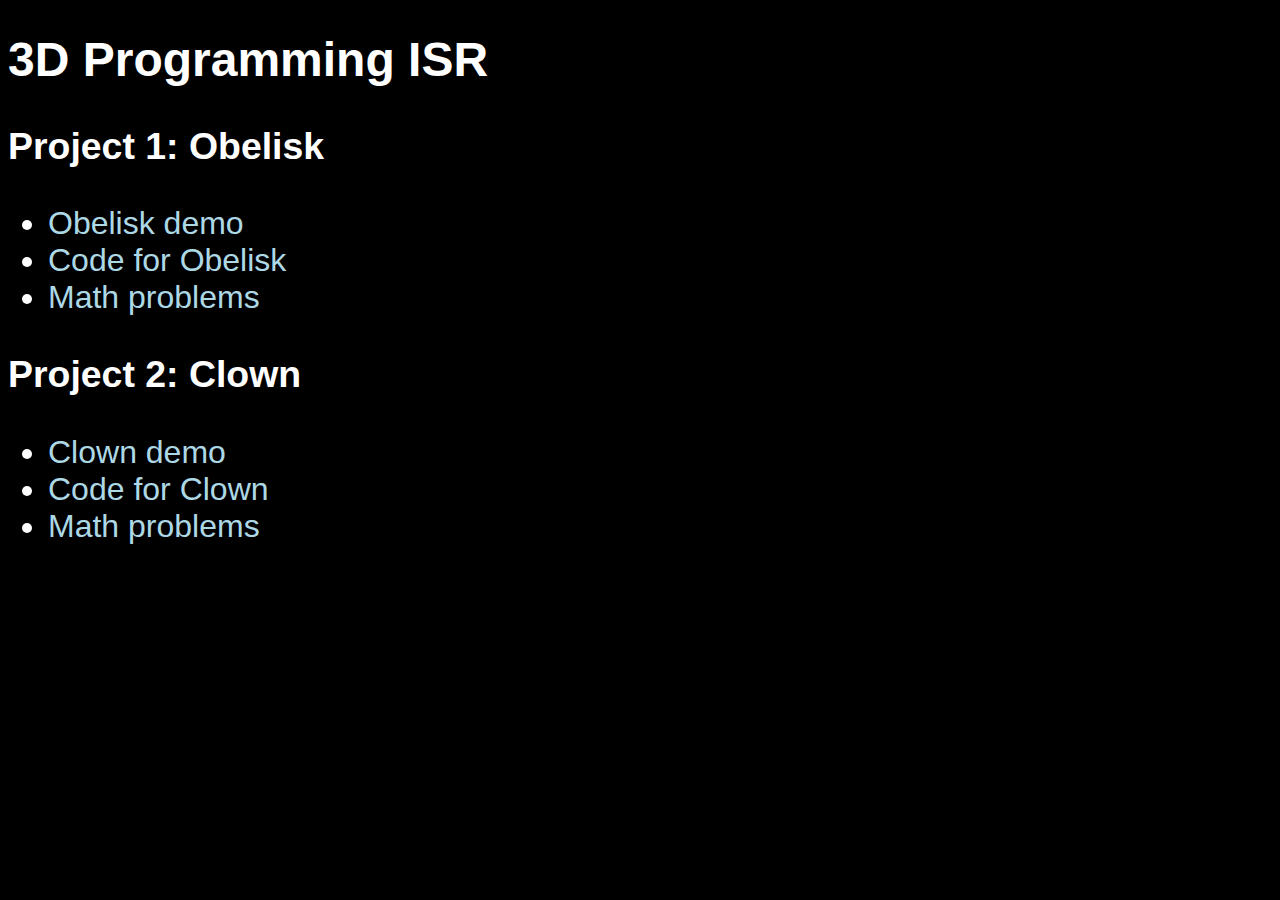
<file: index.html>
<!DOCTYPE html>
<!DOCTYPE html>
<html lang="en">
  <head>
    <meta charset="UTF-8" />
    <meta http-equiv="X-UA-Compatible" content="IE=edge" />
    <meta name="viewport" content="width=device-width, initial-scale=1.0" />
    <link rel="stylesheet" href="index.css" />
    <title>3D Programming</title>
  </head>
  <body>
    <h1>3D Programming ISR</h1>
    <div>
      <h3>Project 1: Obelisk</h3>
      <ul>
        <li><a href="proj1/obeslisk.html">Obelisk demo</a></li>
        <li>
          <a
            href="https://github.com/hsharriman/3dprogramming/blob/master/proj1/obeslisk.html"
            >Code for Obelisk</a
          >
        </li>
        <li><a href="proj1/math.md">Math problems</a></li>
      </ul>
      <h3>Project 2: Clown</h3>
      <ul>
        <li><a href="proj2/clown2.html">Clown demo</a></li>
        <li>
          <a
            href="https://github.com/hsharriman/3dprogramming/blob/master/proj2/clown2.html"
            >Code for Clown</a
          >
        </li>
        <li><a href="proj2/math.md">Math problems</a></li>
      </ul>
    </div>
  </body>
</html>
</file>
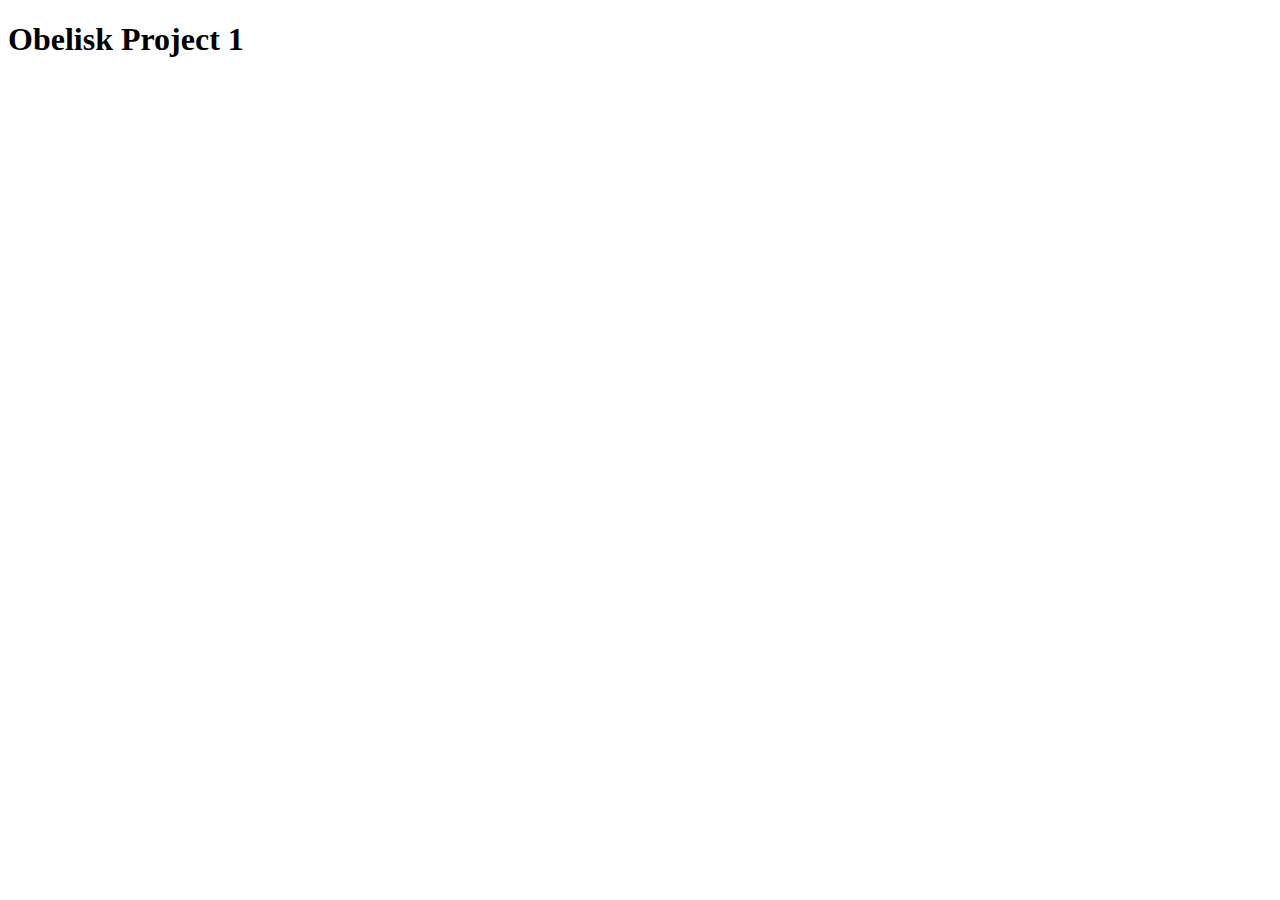
<file: proj1/obeslisk.html>
<!DOCTYPE html>

<html lang="en">
  <head>
    <meta charset="utf-8" />
    <title>Template Three.js app</title>
    <style>
      /* feel free to style the canvas any way you want. If you want it to
      use the entire window, set width: 100% and height: 100%. */

      canvas {
        display: block;
        margin: 10px auto;
        width: 80%;
        height: 500px;
      }
    </style>
    <script src="https://cs.wellesley.edu/~cs307/threejs/libs/three-r95.all.js">
      "https://cs.wellesley.edu/~cs307/threejs/libs/three-r80.min.js"
    </script>
    <!-- omit dat.gui and OrbitControls if you don't need them -->
    <script
      src="https://cs.wellesley.edu/~cs307/threejs/libs/OrbitControls-r95.js"
    >
      "https://cs.wellesley.edu/~cs307/threejs/libs/OrbitControls-r80.js"
    </script>
    <script src="https://cs.wellesley.edu/~cs307/threejs/libs/dat.gui-r95.js">
      "https://cs.wellesley.edu/~cs307/threejs/libs/dat.gui-r80.min.js"
    </script>
    <script src="https://cs.wellesley.edu/~cs307/threejs/libs/tw-sp21.js">
      "https://cs.wellesley.edu/~cs307/threejs/libs/tw-fa18.js"
    </script>
  </head>
  <body>
    <h1>Obelisk Project 1</h1>
    <script>
      // We always need a scene.
      var scene = new THREE.Scene();

      // ====================================================================
      const default_dims = {
        base: 55.0,
        height: 500.0,
        top_height: 55.0,
        top_base: 34.0,
      };

      function createObeliskMesh(barnGeometry, barnColor) {
        var barnMaterial = new THREE.MeshBasicMaterial({ color: barnColor });
        // create and return a Mesh using the barnGeometry and barnMaterial
        return new THREE.Mesh(barnGeometry, barnMaterial);
      }

      const obelisk = (dims) => {
        var geom = new THREE.Geometry();
        // first face
        geom.vertices.push(
          new THREE.Vector3((-1.0 * dims.base) / 2.0, 0, dims.base / 2.0)
        );
        geom.vertices.push(
          new THREE.Vector3(dims.base / 2.0, 0, dims.base / 2.0)
        );
        geom.vertices.push(
          new THREE.Vector3(
            dims.top_base / 2.0,
            dims.height,
            dims.top_base / 2.0
          )
        );
        geom.vertices.push(
          new THREE.Vector3(
            (-1.0 * dims.top_base) / 2.0,
            dims.height,
            dims.top_base / 2.0
          )
        );
        // top!
        geom.vertices.push(
          new THREE.Vector3(0, dims.top_height + dims.height, 0)
        );

        // second side
        geom.vertices.push(
          new THREE.Vector3(dims.base / 2.0, 0, (-1.0 * dims.base) / 2.0)
        );
        geom.vertices.push(
          new THREE.Vector3(
            dims.top_base / 2.0,
            dims.height,
            (-1.0 * dims.top_base) / 2.0
          )
        );

        // third side
        geom.vertices.push(
          new THREE.Vector3(-dims.base / 2.0, 0, (-1.0 * dims.base) / 2.0)
        );
        geom.vertices.push(
          new THREE.Vector3(
            -dims.top_base / 2.0,
            dims.height,
            (-1.0 * dims.top_base) / 2.0
          )
        );

        // front face
        geom.faces.push(new THREE.Face3(0, 1, 2));
        geom.faces.push(new THREE.Face3(0, 2, 3));
        geom.faces.push(new THREE.Face3(3, 2, 4));

        // right face
        geom.faces.push(new THREE.Face3(1, 5, 6));
        geom.faces.push(new THREE.Face3(1, 6, 2));
        geom.faces.push(new THREE.Face3(2, 6, 4));
        // back face
        geom.faces.push(new THREE.Face3(5, 7, 8));
        geom.faces.push(new THREE.Face3(5, 8, 6));

        geom.faces.push(new THREE.Face3(6, 8, 4));
        // left face
        geom.faces.push(new THREE.Face3(7, 0, 3));
        geom.faces.push(new THREE.Face3(7, 3, 8));
        geom.faces.push(new THREE.Face3(8, 3, 4));

        const colors = geom.faces.map((face, idx) => {
          face.materialIndex = idx;
          // set first 2 faces to be rgb colors as required by assignment
          if (idx === 0)
            return new THREE.MeshBasicMaterial({
              color: new THREE.Color("rgb(143, 236, 255)"),
            }); // sky blue
          if (idx === 1)
            return new THREE.MeshBasicMaterial({
              color: new THREE.Color("rgb(162, 143, 255)"),
            }); // periwinkle
          return new THREE.MeshBasicMaterial({ color: TW.randomColor() });
        });
        ob = new THREE.Mesh(geom, colors);
        scene.add(ob);
      };

      obelisk(default_dims);

      // ================================================================
      //
      // We always need a renderer

      var renderer = new THREE.WebGLRenderer();

      TW.mainInit(renderer, scene);

      /* We always need a camera; here we'll use a default orbiting camera.  The
third argument are the ranges for the coordinates, to help with setting up
the placement of the camera. They need not be perfectly accurate, but if
they are way off, your camera might not see anything, and you'll get a
blank canvas. */

      TW.cameraSetup(renderer, scene, {
        minx: -60,
        maxx: 60,
        miny: -3,
        maxy: 700,
        minz: -60,
        maxz: 60,
      });

      // GUI tools
      // redrawObelisk() is a callback function that redraws the object with the new dimensions
      function redrawObelisk() {
        scene.remove(ob);
        obelisk(default_dims);
        TW.render();
      }

      // set up sliders to control the dimensions of the box
      var gui = new dat.GUI();
      gui.add(default_dims, "base", 10, 80).onChange(redrawObelisk);
      gui.add(default_dims, "height", 20, 600).onChange(redrawObelisk);
      gui.add(default_dims, "top_base", 5, 60).onChange(redrawObelisk);
      gui.add(default_dims, "top_height", 10, 80).onChange(redrawObelisk);
    </script>
  </body>
</html>
</file>
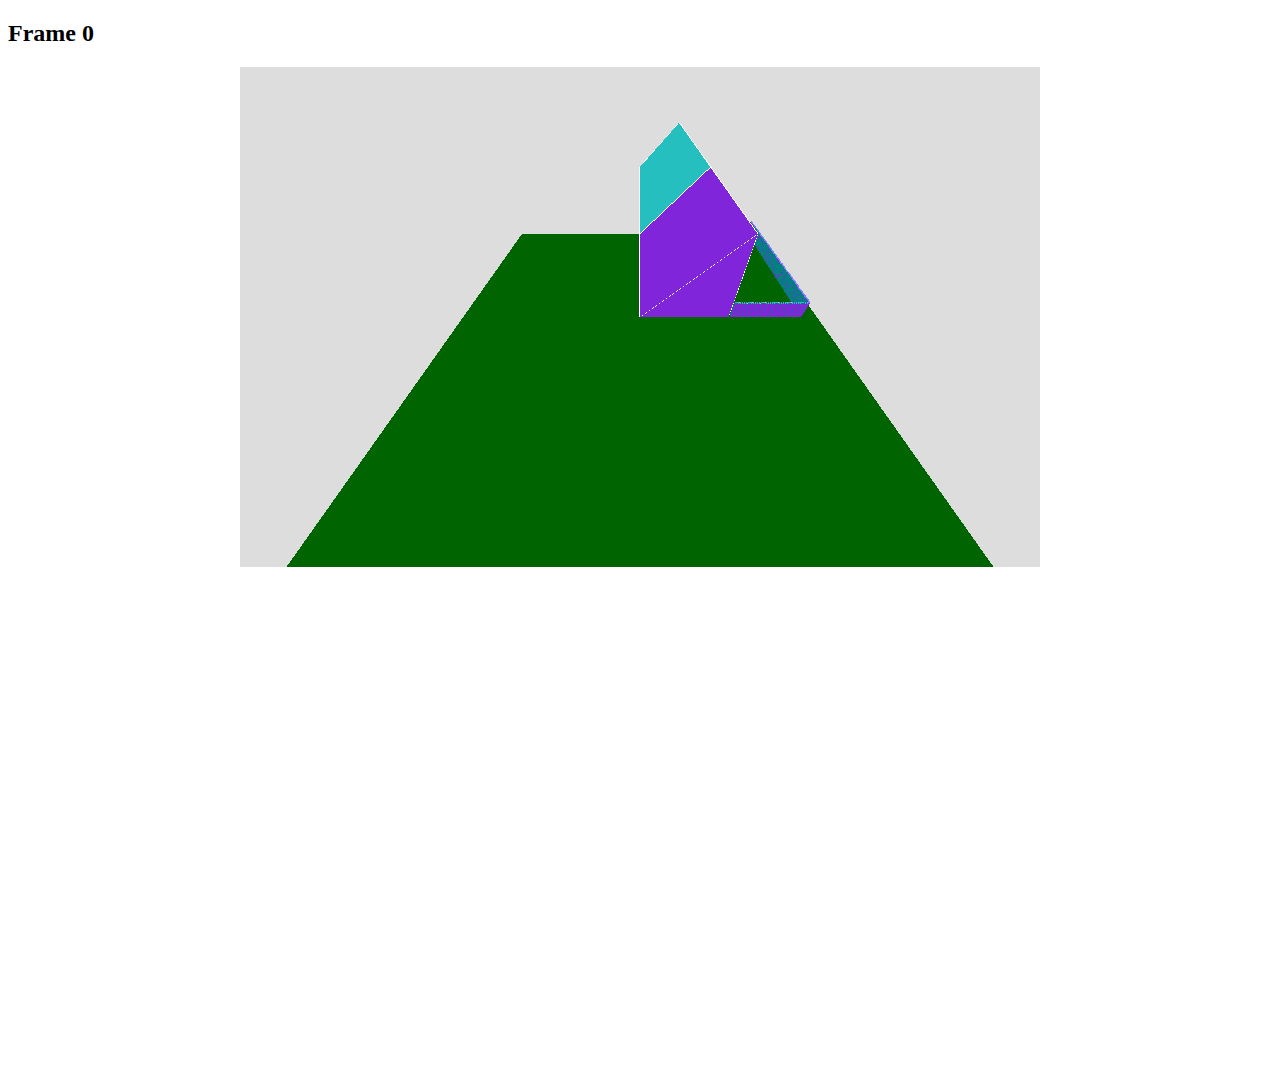
<file: proj3/flythrough.html>
<!DOCTYPE html>
<!-- saved from url=(0065)https://cs.wellesley.edu/~cs307/assigns-s21/flythrough-start.html -->
<html lang="en">
  <head>
    <meta http-equiv="Content-Type" content="text/html; charset=UTF-8" />

    <title>Flythrough</title>
    <style>
      canvas {
        display: block;
        margin: 10px auto;
        width: 800px;
        height: 500px;
      }
    </style>
    <script src="./flythrough_files/three-r95.all.js">
      "https://cs.wellesley.edu/~cs307/threejs/libs/three-r80.min.js"
    </script>
    <script src="./flythrough_files/OrbitControls-r95.js">
      "https://cs.wellesley.edu/~cs307/threejs/libs/OrbitControls.js"
    </script>
    <script src="./flythrough_files/tw-sp21.js">
      "https://cs.wellesley.edu/~cs307/threejs/libs/tw-fa18.js"
    </script>
  </head>

  <body data-new-gr-c-s-check-loaded="14.1031.0" data-gr-ext-installed="">
    <h2 id="frameNum">Frame 0</h2>

    <script>
      let frame = 0;
      let cameraParams = {
        fov: 90,
        aspectRatio: 800.0 / 500.0,
        far: 2000,
        eyeX: 0,
        eyeY: 10,
        eyeZ: 10,
        atX: 0,
        atY: 0,
        atZ: 0,
      };
      let camera = new THREE.PerspectiveCamera(
        cameraParams.fov,
        cameraParams.aspectRatio,
        cameraParams.near,
        cameraParams.far
      );
      // create a scene with a barn, 3 fences, and ground

      function updateCamera() {
        var cp = cameraParams; // just a shorthand for this function
        // set location
        camera.position.set(cp.eyeX, cp.eyeY, cp.eyeZ);
        // Cameras inherit an "up" vector from Object3D.
        camera.up.set(0, 1, 0);
        // The lookAt method computes the camera direction and orientation
        // from its position and up parameters, and the input arguments
        // specifying the location of the 'at' point
        console.log(cp.atY, cp.atZ);
        camera.lookAt(cp.atX, cp.atY, cp.atZ);
      }

      function makeBarnScene() {
        // create three fences and add them to the scene
        fence1 = makeFence(40);
        fence1.translateX(5);
        fence2 = fence1.clone();
        fence2.translateZ(-10);
        fence3 = makeFence(100);
        fence3.translateX(9.2);
        fence3.rotation.y = Math.PI / 2;
        scene.add(fence1);
        scene.add(fence2);
        scene.add(fence3);
        // create a barn and add it to the scene
        var barn = new TW.createMesh(TW.createBarn(5, 5, 10));
        scene.add(barn);
        // create the ground plane and add it to the scene
        var gc = THREE.ColorKeywords.darkgreen;
        var ground = new THREE.Mesh(
          new THREE.PlaneGeometry(20, 20),
          new THREE.MeshBasicMaterial({ color: gc })
        );
        ground.rotation.x = -Math.PI / 2;
        scene.add(ground);
      }

      function makeFence(numPickets) {
        // makes a fence with the left end at the origin and proceeding
        // down the x axis. The pickets are made from barn objects, scaled
        // to be unit height (at the shoulder) and very thin
        var fence = new THREE.Object3D();
        var picketG = TW.createBarn(0.09, 1, 0.1);
        var picket = new THREE.Mesh(picketG, new THREE.MeshNormalMaterial());
        for (var i = 0; i < numPickets; ++i) {
          picket = picket.clone();
          picket.translateX(0.1);
          fence.add(picket);
        }
        return fence;
      }

      // create a scene object
      var scene = new THREE.Scene();

      // add the barn scene
      makeBarnScene();

      // create a renderer
      var renderer = new THREE.WebGLRenderer();

      TW.mainInit(renderer, scene);

      updateCamera();

      const nextFrame = () => {
        // set frame number
        frame++;
        if (frame > 10) {
          cameraParams.atY = -1;
          frame = 0;
        }
        document.getElementById("frameNum").innerHTML = `Frame ${frame}`;
        cameraParams.atY = cameraParams.atY + 2;
        cameraParams.atZ = cameraParams.atZ - 2;

        updateCamera();
        renderer.render(scene, camera);
      };

      renderer.render(scene, camera);

      TW.setKeyboardCallback("n", nextFrame, "next frame");
    </script>
    <canvas
      width="800"
      height="500"
      style="width: 800px; height: 500px"
    ></canvas>
  </body>
  <grammarly-desktop-integration
    data-grammarly-shadow-root="true"
  ></grammarly-desktop-integration>
</html>
</file>
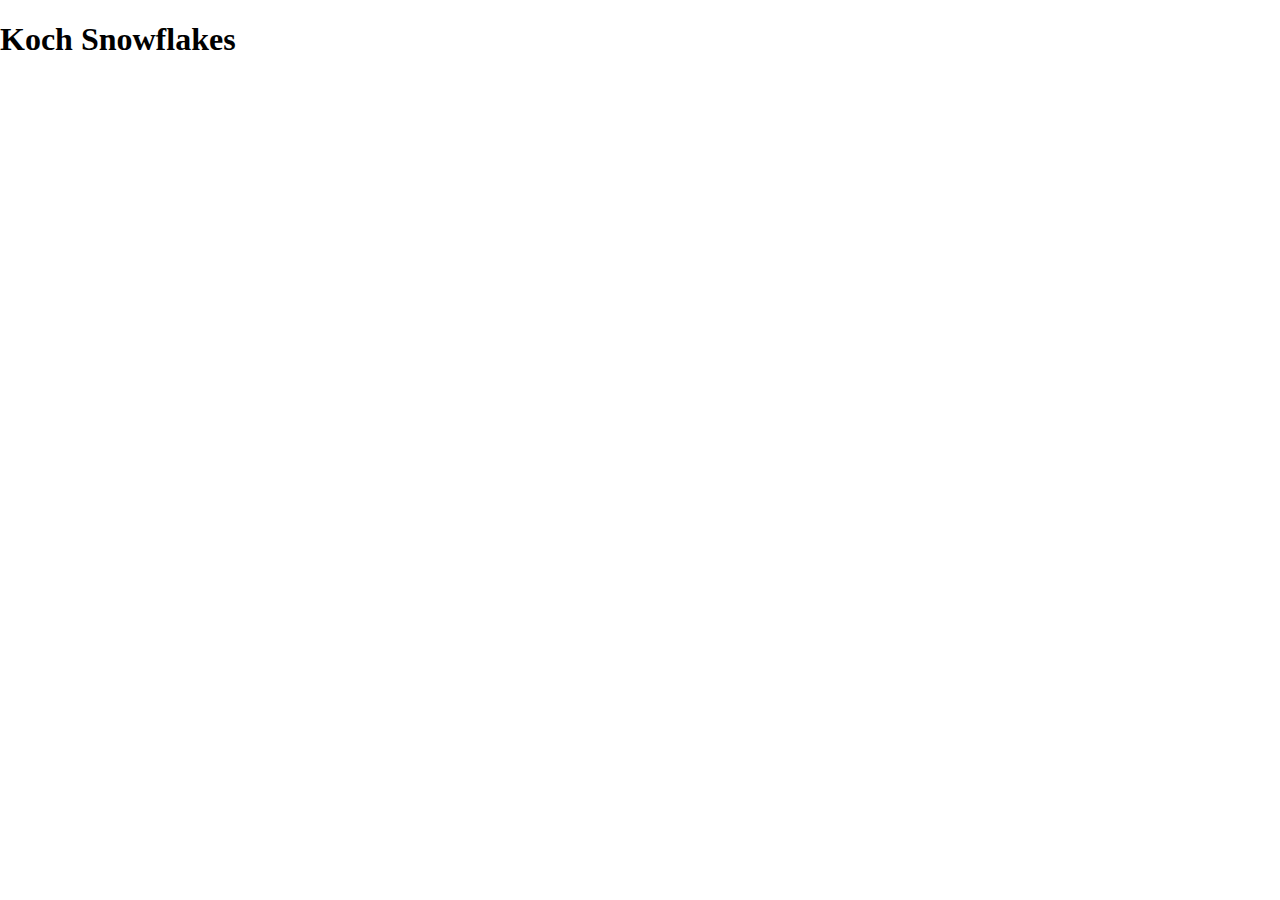
<file: raymarching/koch3.html>
<!DOCTYPE html>
<html>
  <head lang="en">
    <meta charset="UTF-8" />
    <meta
      name="viewport"
      content="width=device-width, shrink-to-fit=0, user-scalable=no, minimum-scale=1.0, maximum-scale=1.0"
    />
    <title></title>
    <style>
      head,
      body {
        width: 100%;
        height: 100%;
        overflow: hidden;
        top: 0;
        left: 0;
        margin: 0;
        padding: 0;
      }
      canvas {
        display: block;
        margin: 10px auto;
        width: 800px;
        height: 800px;
      }
    </style>
    <script src="./two.js"></script>
    <script src="https://cs.wellesley.edu/~cs307/threejs/libs/three-r95.all.js">
      "https://cs.wellesley.edu/~cs307/threejs/libs/three-r80.min.js"
    </script>
    <script src="https://cs.wellesley.edu/~cs307/threejs/libs/tw-sp21.js">
      "https://cs.wellesley.edu/~cs307/threejs/libs/tw-fa18.js"
    </script>
    <script src="https://cs.wellesley.edu/~cs307/threejs/libs/dat.gui-r95.js">
      "https://cs.wellesley.edu/~cs307/threejs/libs/dat.gui.min.js"
    </script>
  </head>
  <body>
    <h1>Koch Snowflakes</h1>
  </body>
  <script>
    let default_params = {
      sideLength: 150,
      iterations: 5,
      anti: false,
    };

    var scene = new THREE.Scene();

    var renderer = new THREE.WebGLRenderer();
    let points = [];

    TW.mainInit(renderer, scene);
    let state = TW.cameraSetup(renderer, scene, {
      minx: 0,
      maxx: 150,
      miny: 0,
      maxy: 150,
      minz: 0,
      maxz: 0,
    });

    const left = (vec, deg) => {
      const origin = new THREE.Vector2(0, 0);
      return vec.clone().rotateAround(origin, (deg * Math.PI) / 180);
    };

    const right = (vec, deg) => {
      const origin = new THREE.Vector2(0, 0);
      return vec.clone().rotateAround(origin, (-deg * Math.PI) / 180);
    };

    const koch = (pt, moveTo, iterations) => {
      if (iterations === 1) {
        let newPt = moveTo.clone().add(pt).round();
        points.push(newPt);
        return newPt;
      }
      moveTo = moveTo.clone().divideScalar(3);
      iterations--;
      // move forwards
      pt = koch(pt, moveTo, iterations);
      // turn left 30 degrees and move forwards
      moveTo = left(moveTo, 60);
      pt = koch(pt, moveTo, iterations);
      //turn right 60 degrees and move forwards
      moveTo = right(moveTo, 120);
      pt = koch(pt, moveTo, iterations);
      // turn left 30 degrees and move forwards
      moveTo = left(moveTo, 60);
      pt = koch(pt, moveTo, iterations);
      return pt;
    };

    const snowflake = (start, sideLen, iterations, anti) => {
      let moveTo = sideLen;
      let pt = start;
      let sides = iterations <= 2 ? 3 : iterations; // make sure that the low-iterations are still closed polygons
      for (let i = 0; i < sides; i++) {
        pt = koch(pt, moveTo, iterations);
        if (anti) {
          moveTo = left(moveTo, 120);
        } else {
          moveTo = right(moveTo, 120);
        }
      }
    };

    const makeSnowflake = (params) => {
      const material = new THREE.LineBasicMaterial({
        color: 0x0000ff,
      });

      let firstPt = new THREE.Vector2(0, 0);
      if (!params.anti) {
        firstPt = new THREE.Vector2(0, 120);
      }
      points.push(firstPt.clone());
      snowflake(
        firstPt,
        new THREE.Vector2(params.sideLength, 0),
        params.iterations,
        params.anti
      );
      const geometry = new THREE.BufferGeometry().setFromPoints(points);

      return new THREE.Line(geometry, material);
    };

    let flake = makeSnowflake(default_params);
    scene.add(flake);
    state.render();

    function rebuild() {
      scene.remove(flake);
      flake = makeSnowflake(default_params);
      scene.add(flake);
      state.render();
    }

    // set up sliders to control the dimensions of the box
    // var gui = new dat.GUI();
    // gui.add(default_params, "sideLength", 50, 120).onChange(rebuild);
    // gui.add(default_params, "iterations", 1, 7).onChange(rebuild);
  </script>
</html>
</file>
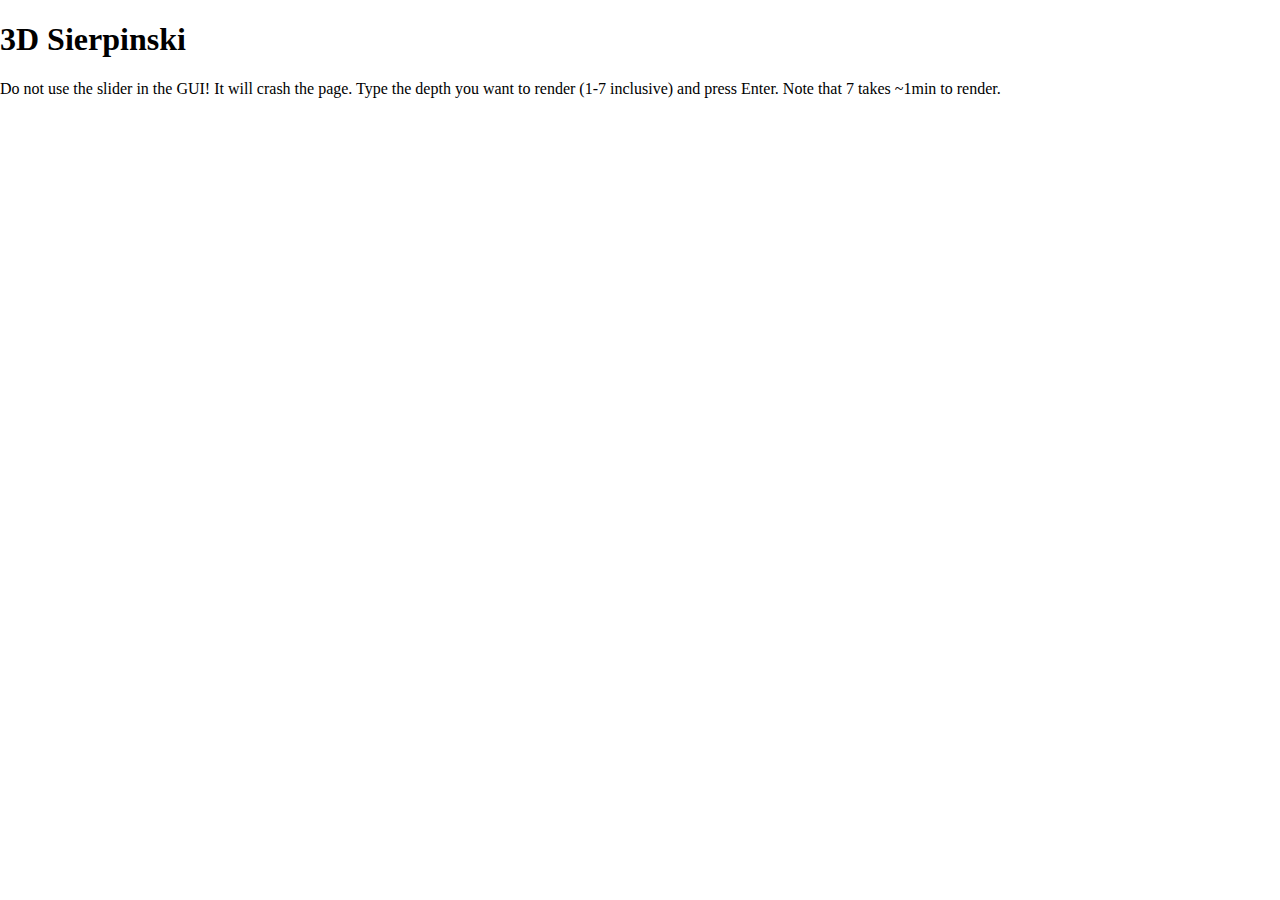
<file: raymarching/sierpinski3.html>
<!DOCTYPE html>
<html>
  <head lang="en">
    <meta charset="UTF-8" />
    <meta
      name="viewport"
      content="width=device-width, shrink-to-fit=0, user-scalable=no, minimum-scale=1.0, maximum-scale=1.0"
    />
    <title></title>
    <style>
      head,
      body {
        width: 100%;
        height: 100%;
        overflow: hidden;
        top: 0;
        left: 0;
        margin: 0;
        padding: 0;
      }
      canvas {
        display: block;
        margin: 10px auto;
        width: 800px;
        height: 800px;
      }
    </style>
    <script src="https://cs.wellesley.edu/~cs307/threejs/libs/three-r95.all.js">
      "https://cs.wellesley.edu/~cs307/threejs/libs/three-r80.min.js"
    </script>
    <script src="https://cs.wellesley.edu/~cs307/threejs/libs/tw-sp21.js">
      "https://cs.wellesley.edu/~cs307/threejs/libs/tw-fa18.js"
    </script>
    <script src="https://cs.wellesley.edu/~cs307/threejs/libs/dat.gui-r95.js">
      "https://cs.wellesley.edu/~cs307/threejs/libs/dat.gui.min.js"
    </script>
    <script
      src="https://cs.wellesley.edu/~cs307/threejs/libs/OrbitControls-r95.js"
    >
      "https://cs.wellesley.edu/~cs307/threejs/libs/OrbitControls-r80.js"
    </script>
  </head>
  <body>
    <h1>3D Sierpinski</h1>
    <p>
      Do not use the slider in the GUI! It will crash the page. Type the depth
      you want to render (1-7 inclusive) and press Enter. Note that 7 takes
      ~1min to render.
    </p>
  </body>
  <script>
    class TetrahedronGeometry {
      constructor(length, pos) {
        this.BASE_VERTICES = [
          new THREE.Vector3(0, 0, 0),
          new THREE.Vector3(1, 0, 0),
          new THREE.Vector3(0.5, Math.sqrt(3) / 2, 0),
          new THREE.Vector3(0.5, Math.sqrt(3) / 6, Math.sqrt(3) / 2),
        ];
        this.pos = pos;
        this.length = length;
        this.geom = this._makeGeometry();
      }
      _makeGeometry() {
        const geom = new THREE.Geometry();
        this.BASE_VERTICES.map((v) => geom.vertices.push(v));
        geom.faces.push(new THREE.Face3(0, 1, 2));
        geom.faces.push(new THREE.Face3(0, 1, 3));
        geom.faces.push(new THREE.Face3(1, 3, 2));
        geom.faces.push(new THREE.Face3(3, 0, 2));
        geom.scale(this.length, this.length, this.length);
        geom.translate(this.pos.x, this.pos.y, this.pos.z);
        return geom;
      }
      verts() {
        return this.geom.clone().vertices;
      }
      geometry() {
        return this.geom.clone();
      }
    }
    class Gasket {
      constructor(clr) {
        this._origin = new THREE.Vector3(0, 0, 0);
        this.fr = new THREE.Object3D();
        // make it so frame points in pos y direction
        this.fr.rotation.x = -Math.PI / 2;
        this.clr = clr;
      }
      _updateFrame(mesh) {
        this.fr = this.fr.clone().add(mesh);
      }
      frame() {
        return this.fr.clone();
      }
      addThd(length, pos) {
        // add tetrahedron object with side length = length
        const geom = new TetrahedronGeometry(length, pos).geometry();

        // add materials to the geometry
        var colors = geom.faces.map((face, idx) => {
          face.materialIndex = idx;
          return new THREE.MeshPhongMaterial({
            color: this.clr,
            specular: 0xffc0cb, // sky blue
            flatShading: THREE.FlatShading,
            transparent: true,
            opacity: 0.65,
            side: THREE.DoubleSide,
          });
        });
        // add mesh to frame
        this._updateFrame(new THREE.Mesh(geom, colors));
        return geom.vertices;
      }
      sierpinski = (length, n, pos) => {
        let verts = new TetrahedronGeometry(length / 2, pos).verts();
        if (n === 1) {
          return this.addThd(length, pos);
        }
        // recursive step
        verts.map((v) => this.sierpinski(length / 2, n - 1, v));

        return verts;
      };
    }

    const makeSierpinski = (params) => {
      const gas = new Gasket("#34a4eb");
      gas.sierpinski(
        params.sideLength,
        params.iterations,
        new THREE.Vector3(0, 0, 0)
      );
      return gas.frame();
    };

    // ================================================================
    // SETUP
    let lastDepth = 4;
    let default_params = {
      sideLength: 200,
      iterations: lastDepth,
    };
    var scene = new THREE.Scene();

    var renderer = new THREE.WebGLRenderer();

    let sierp = makeSierpinski(default_params);
    scene.add(sierp);

    TW.mainInit(renderer, scene);

    // ================================================================
    // LIGHTS
    var ambient = new THREE.AmbientLight(0x808080);
    var directionalLight = new THREE.DirectionalLight(0xffffff, 0.5);
    directionalLight.position.set(2, 1, 1);
    scene.background = new THREE.Color(0x433db3);
    // TW.toggleAxes("show");
    scene.add(ambient);
    scene.add(directionalLight);

    var spotlight = new THREE.SpotLight(0xffc0cb, 0.25);
    spotlight.target = sierp;
    scene.add(spotlight.target);
    spotlight.position.set(0, 200, 50);
    scene.add(spotlight);

    // ================================================================
    // CAMERA

    let state = TW.cameraSetup(renderer, scene, {
      minx: 0,
      maxx: 170,
      miny: 0,
      maxy: 170,
      minz: 0,
      maxz: 100,
    });

    // ================================================================
    // ACTION :)
    function rebuild() {
      if (default_params.iterations !== lastDepth) {
        lastDepth = default_params.iterations;
        scene.remove(sierp);
        sierp = makeSierpinski(default_params);
        scene.add(sierp);
        state.render();
      }
    }

    state.render();
    // rebuild();
    // set up sliders to control the dimensions of the box
    var gui = new dat.GUI();
    gui.add(default_params, "iterations", 1, 7).onChange(rebuild);
  </script>
</html>
</file>
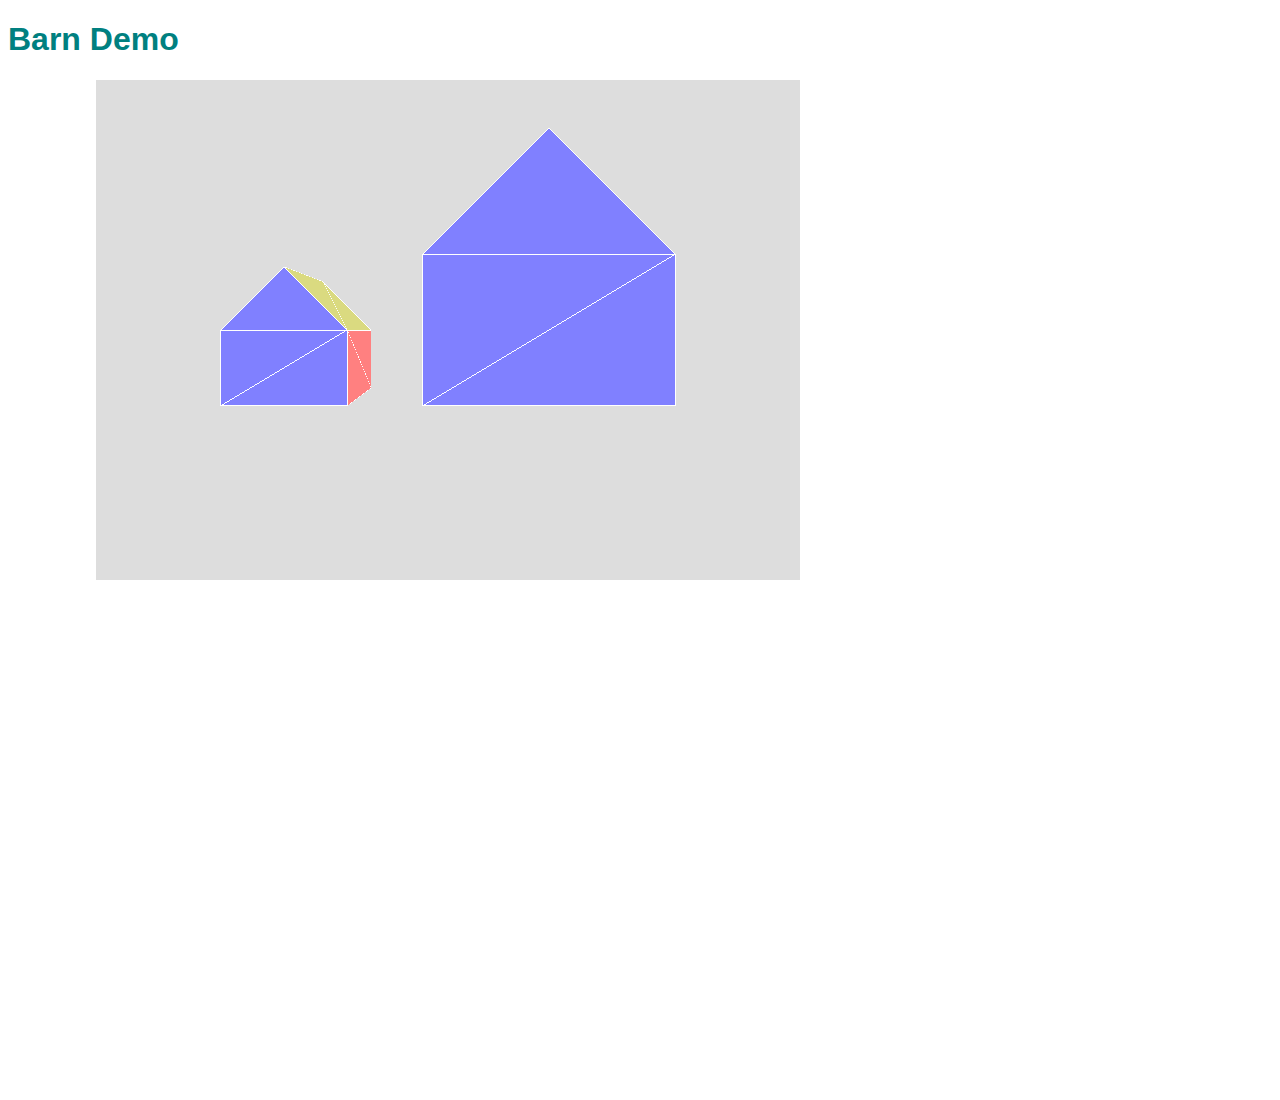
<file: week1/barn/barn.html>
<!DOCTYPE html>
<!-- saved from url=(0072)https://cs.wellesley.edu/~cs307/threejs/demos-s21-r95/Early/barn-ex.html -->
<html lang="en">
  <head>
    <meta http-equiv="Content-Type" content="text/html; charset=UTF-8" />

    <title>Barn Demo</title>
    <link href="./barn_files/307.css" rel="stylesheet" type="text/css" />
    <style>
      /* feel free to style the canvas any way you want. If you want it to
      use the entire window, set width: 100% and height: 100%. */

      canvas {
        display: block;
        margin: 10px auto;
        width: 80%;
        height: 500px;
      }
    </style>
    <script src="./barn_files/three-r95.all.js">
      "https://cs.wellesley.edu/~cs307/threejs/libs/three-r80.min.js"
    </script>
    <script src="./barn_files/OrbitControls-r95.js">
      "https://cs.wellesley.edu/~cs307/threejs/libs/OrbitControls-r80.js"
    </script>
    <script src="./barn_files/tw-sp21.js">
      "https://cs.wellesley.edu/~cs307/threejs/libs/tw-fa18.js"
    </script>
  </head>
  <body data-new-gr-c-s-check-loaded="14.1028.0" data-gr-ext-installed="">
    <h1>Barn Demo</h1>
    <script>
      // We always need a scene

      var scene = new THREE.Scene();

      // ====================================================================

      /* Next, we create objects in our scene. Here, the <q>classic</q>
barn. The front left bottom vertex of the barn is the origin, so, for
example, the x coordinates go from 0 to 20. */

      var barnWidth = 50;
      var barnHeight = 30;
      var barnDepth = 40;

      var barnGeometry = TW.createBarn(barnWidth, barnHeight, barnDepth);

      // the createMesh function adds a "demo" material to the geometry

      var barnMesh = TW.createMesh(barnGeometry);

      // the scene is the set of things to render, so add the barn

      scene.add(barnMesh);

      // second barn
      var barnGeometry2 = TW.createBarn(
        barnWidth * 0.5,
        barnHeight * 0.5,
        barnDepth * 0.5
      );

      // the createMesh function adds a "demo" material to the geometry

      var barnMesh2 = TW.createMesh(barnGeometry2);

      barnMesh2.position.set(-40, 0, 0);
      scene.add(barnMesh2);
      // ================================================================

      // We always need a renderer

      var renderer = new THREE.WebGLRenderer();

      TW.mainInit(renderer, scene);

      /* We always need a camera; here we'll use a default orbiting camera.  The
third argument gives the ranges for the coordinates, to help with setting up
the placement of the camera. They need not be perfectly accurate, but if
they are way off, your camera might not see anything, and you'll get a
blank canvas. */

      TW.cameraSetup(renderer, scene, {
        minx: -40,
        maxx: barnWidth,
        miny: 0,
        maxy: barnHeight, // a bit low
        minz: -barnDepth,
        maxz: 0,
      });
    </script>
    <canvas
      width="704"
      height="500"
      style="width: 704px; height: 500px"
    ></canvas>
  </body>
  <grammarly-desktop-integration
    data-grammarly-shadow-root="true"
  ></grammarly-desktop-integration>
</html>
</file>
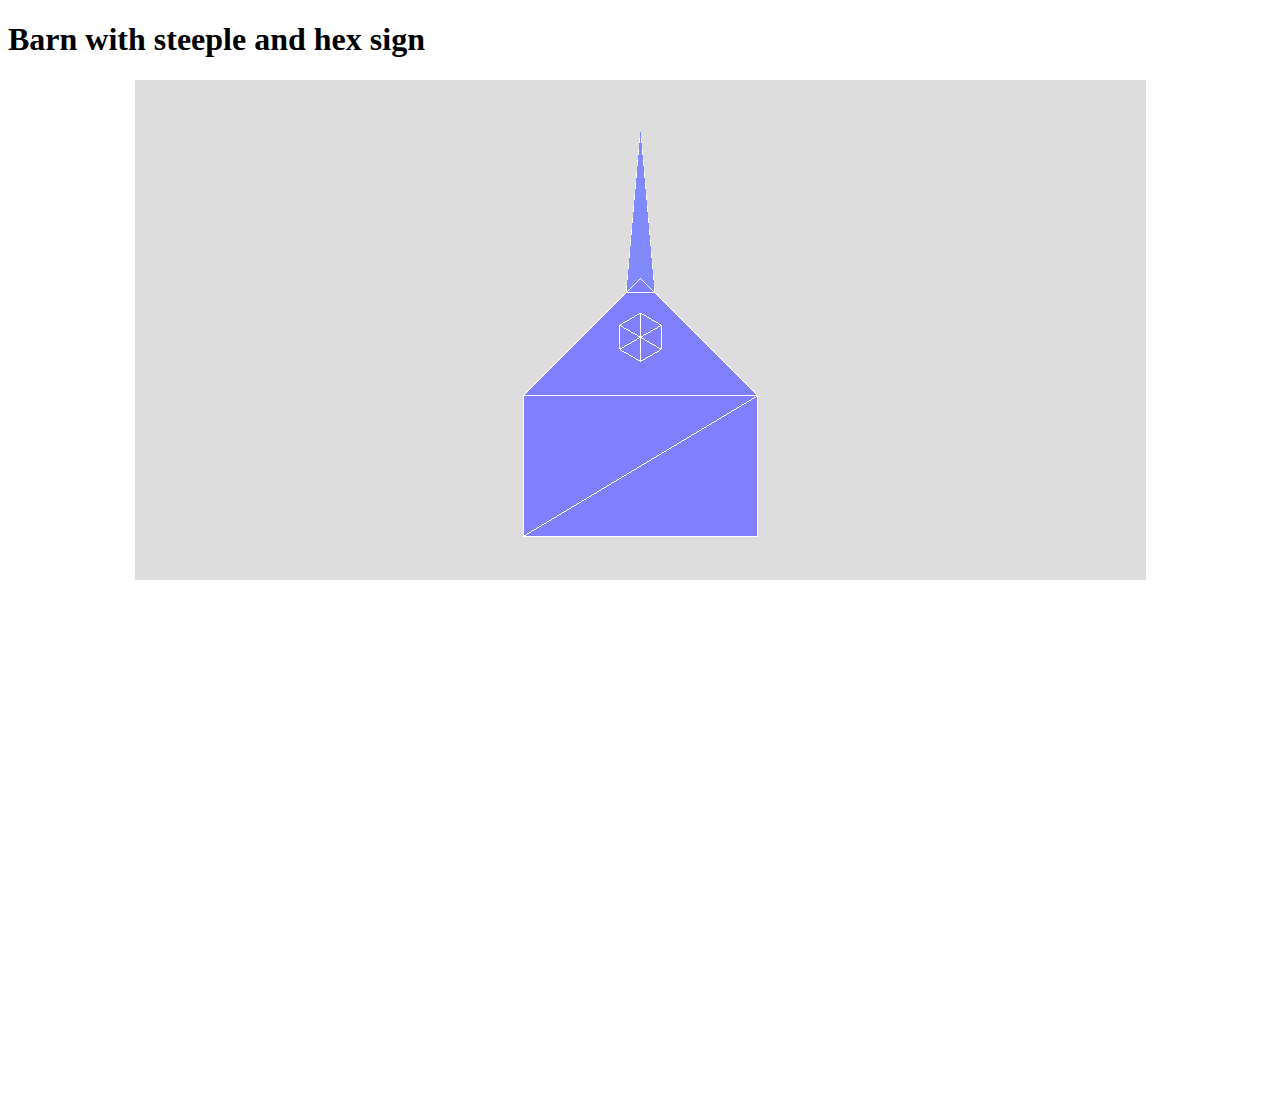
<file: week1/barn/barn_steeple.html>
<!DOCTYPE html>
<!-- saved from url=(0094)https://cs.wellesley.edu/~cs307/lectures-s21/Threejs-intro-exercises/barn-steeple-hexsign.html -->
<html lang="en"><head><meta http-equiv="Content-Type" content="text/html; charset=UTF-8">

<title>Barn, Steeple, Hex Sign</title>
<style>
      /* feel free to style the canvas any way you want. If you want it to
      use the entire window, set width: 100% and height: 100%. */

      canvas {
          display: block;
          margin: 10px auto;
          width: 80%;
          height: 500px;
      }
    </style>

<script src="./barn_steeple_files/three-r95.all.js">
"https://cs.wellesley.edu/~cs307/threejs/libs/three-r80.min.js"
</script>
<script src="./barn_steeple_files/OrbitControls-r95.js">
"https://cs.wellesley.edu/~cs307/threejs/libs/OrbitControls.js"
</script>
<script src="./barn_steeple_files/tw-sp21.js">
"https://cs.wellesley.edu/~cs307/threejs/libs/tw-fa18.js"
</script>

</head>
<body data-new-gr-c-s-check-loaded="14.1028.0" data-gr-ext-installed="">
<h1>Barn with steeple and hex sign</h1>
<script id="steeple-code">
/* Returns a geometry object for a steeple, which is just a square pyramid
 * or tetrahedron.  The origin is in the center of the base, so the base
 * vertices are at y=0 and x and z at plus or minus half the width, and
 * the top is at (0,height,0) */

function createSteeple(width, height) {
    var geom = new THREE.Geometry();
    var w2 = 0.5*width;
    // add the base
    geom.vertices.push(new THREE.Vector3(+w2, 0, +w2));
    geom.vertices.push(new THREE.Vector3(+w2, 0, -w2));
    geom.vertices.push(new THREE.Vector3(-w2, 0, -w2));
    geom.vertices.push(new THREE.Vector3(-w2, 0, +w2));
    geom.vertices.push(new THREE.Vector3(0, height, 0));

    // now that we've got the vertices we need to define the faces.
    // base
    geom.faces.push(new THREE.Face3(0, 2, 1));
    geom.faces.push(new THREE.Face3(0, 3, 2));

    // side faces
    geom.faces.push(new THREE.Face3(0, 1, 4));
    geom.faces.push(new THREE.Face3(1, 2, 4));
    geom.faces.push(new THREE.Face3(2, 3, 4));
    geom.faces.push(new THREE.Face3(3, 0, 4));

    // calculate the normals for shading
    geom.computeFaceNormals();

    return geom;
}

</script>
<script>
// We always need a scene.
var scene = new THREE.Scene();

// ====================================================================

var barnWidth = 50;
var barnHeight = 30;
var barnDepth = 40;

// create a barn mesh and add it to the scene
var barnGeom = TW.createBarn( barnWidth, barnHeight, barnDepth );
var barnMesh = TW.createMesh(barnGeom);
scene.add(barnMesh);

// ================================================================

// create a steeple mesh and add it to the scene
var steepleWidth = 6;
var steepleHeight = 36;
var half = steepleWidth * 0.5;
var steepleGeom = createSteeple(steepleWidth,steepleHeight);
var steepleMesh = TW.createMesh(steepleGeom);
steepleMesh.position.set(barnWidth*0.5,
                         barnHeight+barnWidth*0.5-half,
                         -half);
scene.add(steepleMesh);

// use a cylinder geometry to create a hex sign and add to the scene
var hexGeom = new THREE.CylinderGeometry(5,5,2,6);
var hexMesh = TW.createMesh(hexGeom);
hexMesh.position.set(barnWidth/2, barnHeight+barnWidth/4,1);
// rotate the sign around the x axis by 90 degrees
hexMesh.rotation.set(Math.PI/2,0,0);
scene.add(hexMesh);

// ================================================================
//
// We always need a renderer

var renderer = new THREE.WebGLRenderer();
TW.mainInit(renderer,scene);
TW.cameraSetup(renderer,
               scene,
               {minx: 0, maxx: barnWidth,
                miny: 0, maxy: barnHeight + barnWidth*0.5+steepleHeight-half,
                minz: -barnDepth, maxz: 0});
</script><canvas width="1524" height="500" style="width: 1524px; height: 500px;"></canvas>


</body><grammarly-desktop-integration data-grammarly-shadow-root="true"></grammarly-desktop-integration></html>
</file>
<file: index.css>
html {
  font-size: 62.5%;
}

:root {
  background-color: black;
  font-family: Helvetica, sans-serif;
  color: white;
  font-size: 2rem;
}

h1 {
  font-size: 1.5rem;
}
a {
  color: lightblue;
  text-decoration: dotted;
}

a:hover {
  color: white;
  text-decoration: underline;
}
</file>
<file: week1/barn/barn_files/307.css>
/* This is a CSS file, not an HTML file, so it has a very different
syntax.  It even has different comment syntax.  Comments begin with
slash-star and end with star-slash.

Summer 2005  Implemented by Scott D. Anderson
Fall 2006  Added width constraint for body, but only for screen media.

*/

/* The following font attributes will apply to the whole document, unless
overridden. */

@media screen {
BODY {
   font-family: Verdana, Arial, sans-serif;
   font-size:  medium;
   width: auto;
   max-width: 55em;
   }
}

@media print {
BODY {
   font-family: "Times New Roman", "Times", serif;
   font-size:  10pt;
   width: auto;
   }
}

/* The following means that all the header tags will share these
properties. */

H1, H2, H3, H4, H5, H6 {
    font-family: Verdana, Arial, sans-serif;
    color: teal;
    }

/* The following apply to particular header tags.  */

H1 { font-size: xx-large; }

H2 { font-size: x-large; font-weight: bold; border-bottom: 1px solid teal }

H3 { font-size: large; font-weight: bold }

H4 { font-size: large; font-style: italic }

H5 { font-size: medium; font-weight: bold }

H6 { font-size: medium; font-style: italic }
     
/* Modify the LI tag so that there's a little bit of space after each list
item, except when the list is "class=compact." No, don't do this, because
it messes up the code line-numbering. */

/*
OL LI, UL LI { margin-top: 5pt }
*/

OL.compact LI, UL.compact LI { margin-top: 0pt }

/* This is also for exercises, but it clears, indents and draws a red box.
 The matching SPAN is for formatting the title of the exercise.  */

DIV.ex {
       border: 1px solid red;
       padding-left: 5px;
       padding-right: 5px;
       clear: left;
       margin-top: 0.2in;
       margin-left: 5em;
       margin-right: 5em;
}

SPAN.ex { font-size: 16pt; color: red; background: white }    

div.demo div { display: inline-block; width: 90%; margin: 0px auto; border: 3px solid teal; }
div.demo > p { text-align: center; }

/* The following is useful when we want to switch back to the "normal"
body text within some other environment. */

.body {
    font-family: Verdana, Arial, sans-serif;
    font-size: 12pt;
}

/* This is for meta-comments in the text */

P.note {
      color: maroon;
      background: white
}      

pre {
    font-size: 120%;
    }
/* This was used for longish code examples, putting them in a nice box.
   Now I use various syntax highlighters.  Currently Google Pretify

pre {
       font-size: 120%;
       font-weight: bold;
       border-style: double;
       border-width: 3px;
       border-color: gray;
       padding-left: 5px;
       padding-right: 5px;
       clear: left;
}

*/

code {
       font-size: 120%;
       /* font-weight: bold; */
       }


TD {
   vertical-align: top }

/* For use in calendars and such */

TD.break {
   background: yellow;
   color: black;
   }

TD.due {
   background: red;
   color: black;
   }
   

/* We tried to use this for baseline alignment in tables used for layout
and the ATTACK AT DAWN tables, but it didn't work.  Had to modify the TD
tag. */

TR.b { vertical-align: baseline; }
TD.b { vertical-align: baseline; }

/* We use this for courier font in the ASCII table */

TD.c {
    font-family: courier, monospace;
    text-align: center;
    vertical-align: baseline
    }

/* When we want left-aligned courier */

TD.cl {
    font-family: courier, monospace;
    text-align: left;
    vertical-align: baseline
    }

/* For the list of icons for copyright, standards compliance and so forth
*/

#iconlist {
   display:  block;
   padding-top: 20px;
   padding-left: 0px;
   margin-left: 0px;
   border-left: 0px;
   border-top: 2px solid gray;
   margin-top: 3ex;
   width: 100%;
}

#iconlist LI {
   display: inline;
   list-style-type: none;
   padding-left:   0px;
   padding-right: 10px;
}

/* ================================================================ */

  div.exercise { border: 1px solid red; margin: 1em; padding: 1em; }
  div.exercise h2 { border-bottom: 1px solid red; }
  div#insert_TOC_here { font-size: small; color: gray; }

/*
  pre, pre.sh_sourceCode { border-style: none; background-color: #EEF; }
*/

  .code_solution { border: 1px solid teal; padding: 1em 0em; }
/*
  .code_solution pre { display: none; }
  */

  .matrix4x4 td { width: 25%; }

/* divides the reading from the class material */

h2.stop {
    padding: 3ex;
    border: 3px solid blue;
    background: yellow;
    }

h2.stop:after {
    content: " You may stop reading here. The rest of this material is to be used in class."
}

/* divides the main reading from extra, "above and beyond" material */

h2.extra {
    padding: 3ex;
    border: 3px solid blue;
    background: yellow;
    }

h2.extra:after {
    content: " You may stop reading here. The rest of this material is not required by this class, but is here for the interested reader."
}

iframe.webgl {
    display: block;
    width: 100%;
}

/* For surrounding a link to a demo, so it stands out. */

.demo {
    border: 3px solid teal;
    background-color: #66FFFF;
    padding: 3ex 3em;
}
.demo a { color: red; }

.notyet { color: gray; }

/* this rule always messes up 2D canvases.
   
  canvas { width: 100%; }
  */

canvas.2d { width: 300px; height: 150px; }

aside {
    margin: 10px 3em;
    border: 1px solid teal;
    padding: 1em 2em;
    background-color: #eff;
}
</file>
